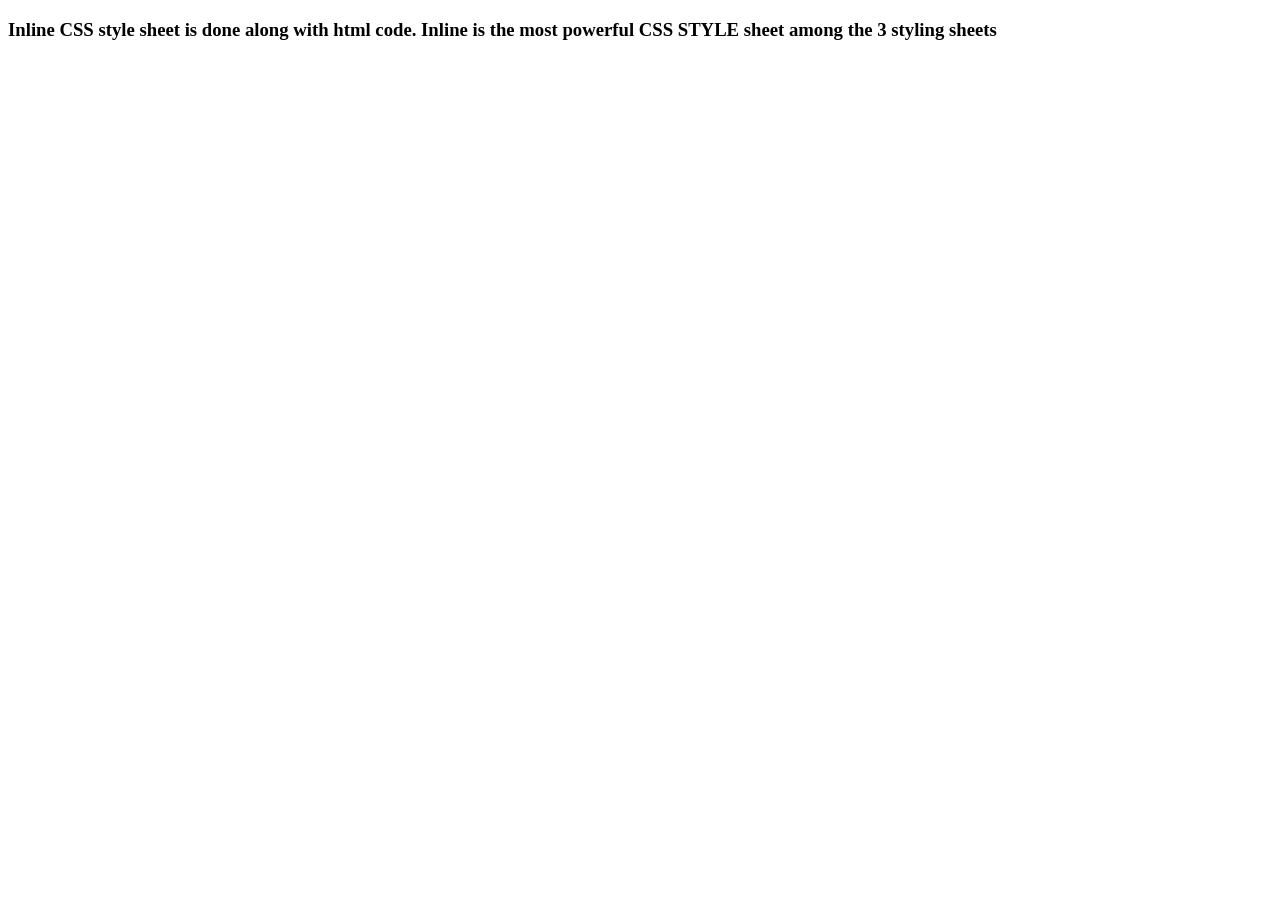
<file: index.html>
<!DOCTYPE html>
<html>
  <head>
    <title>INLINE CSS STYLE SHEET</title>
  </head>
  <body>
    <h3 style"background-color:red;">Inline CSS style sheet is done along with html code. Inline is the most powerful CSS STYLE sheet among the 3 styling sheets</h3>
  </body>
</html>
</file>
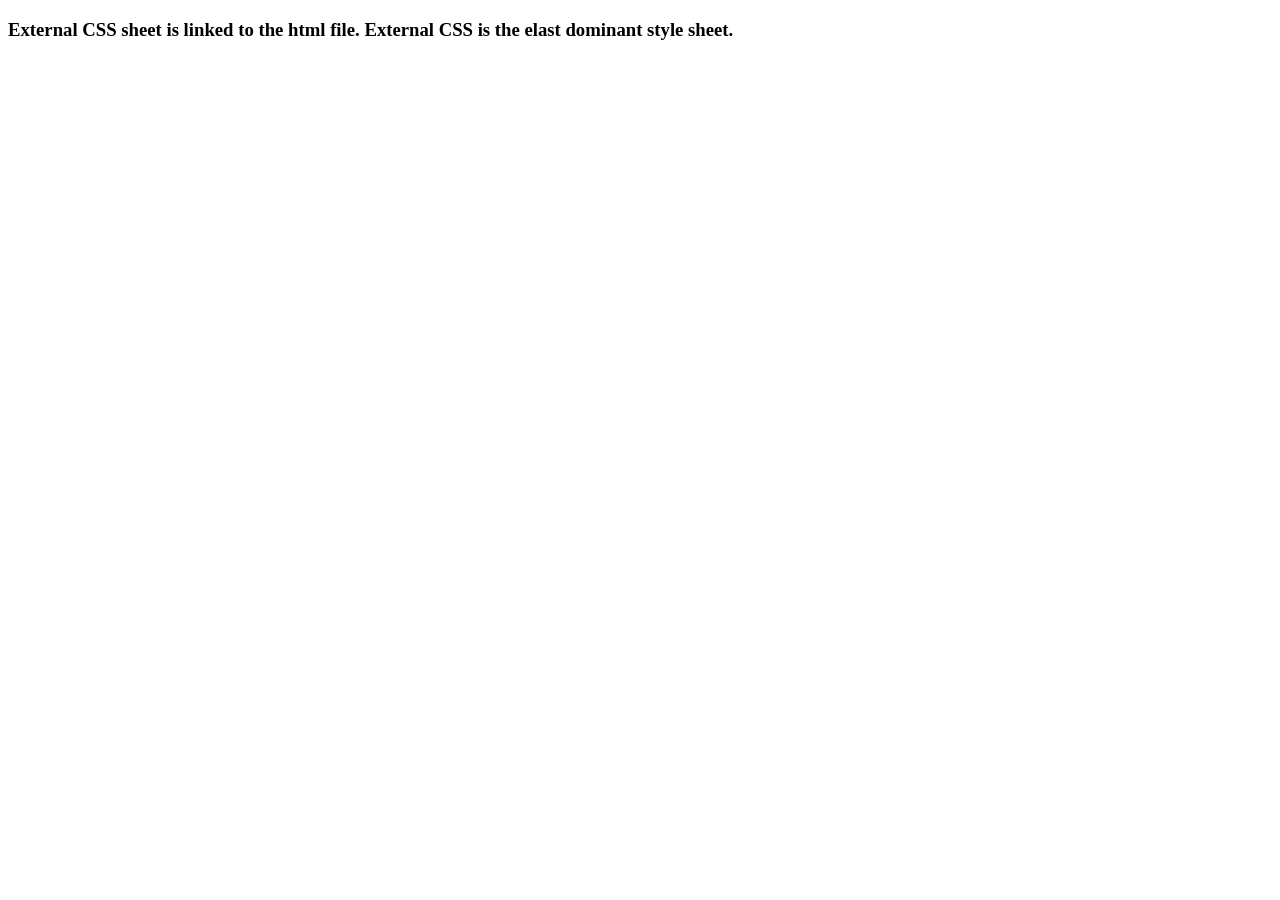
<file: externalcss.html>
<!DOCTYPE html>
<html>
  <head>
    <title>EXTERNAL CSS STYLE SHEET</title>
    <link rel="stylesheet" href="externalstyle.css">
  </head>
  <body>
    <h3>External CSS sheet is linked to the html file. External CSS is the elast dominant style sheet.</h3>
  </body>
</html>
</file>
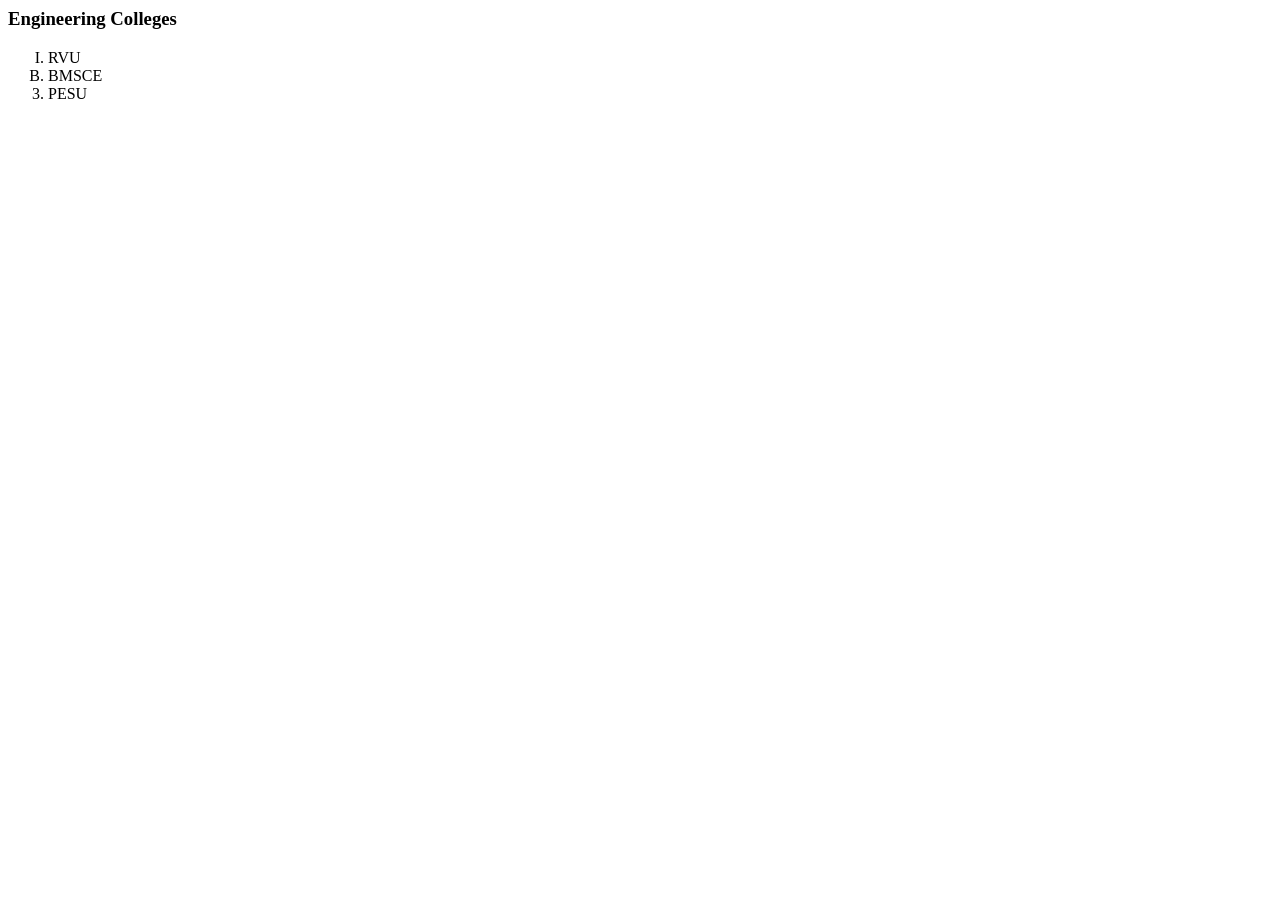
<file: inlineq2.html>
<html>

<head>

<title>CSS Bullets</title>

</head>

<body>

<h3>Engineering Colleges</h3>

<ol>

<li style="list-style-type:upper-roman"> RVU</li>

<li style="list-style-type:upper-alpha"> BMSCE </li>

<li style="list-style-type:decimal"> PESU</li>

</ol>

</body>

</html>
</file>
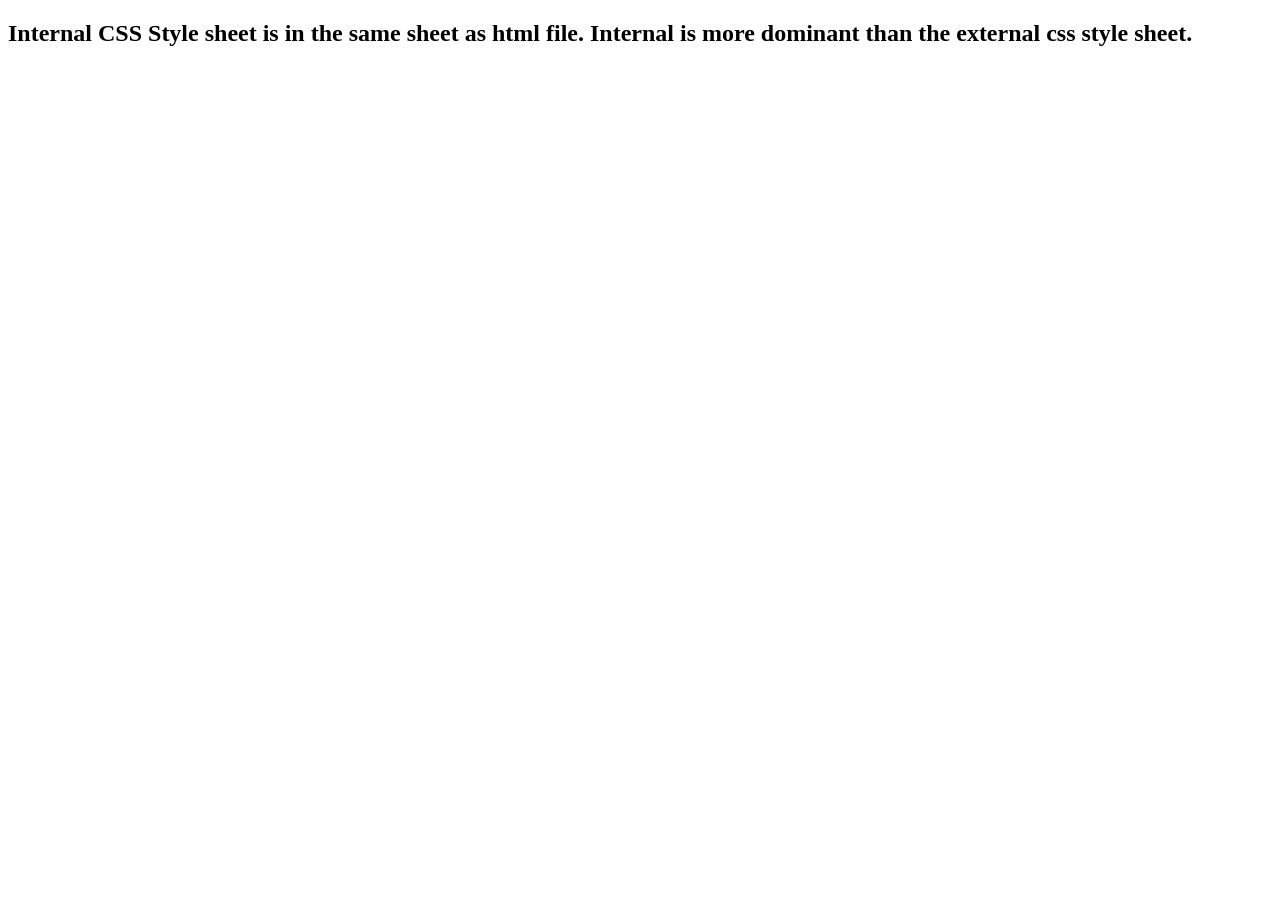
<file: internalcss.html>
<!DOCTYPE html>
<html>
  <head>
    <title>INTERNAL CSS STYLE SHEET</title>
        <style>
      .h2{
        color: red;
        font-weight: bold;
      }
    </style>
  </head>
  <body>
    <h2>Internal CSS Style sheet is in the same sheet as html file. Internal is more dominant than the external css style sheet.</h2>
  </body>
</html>
</file>
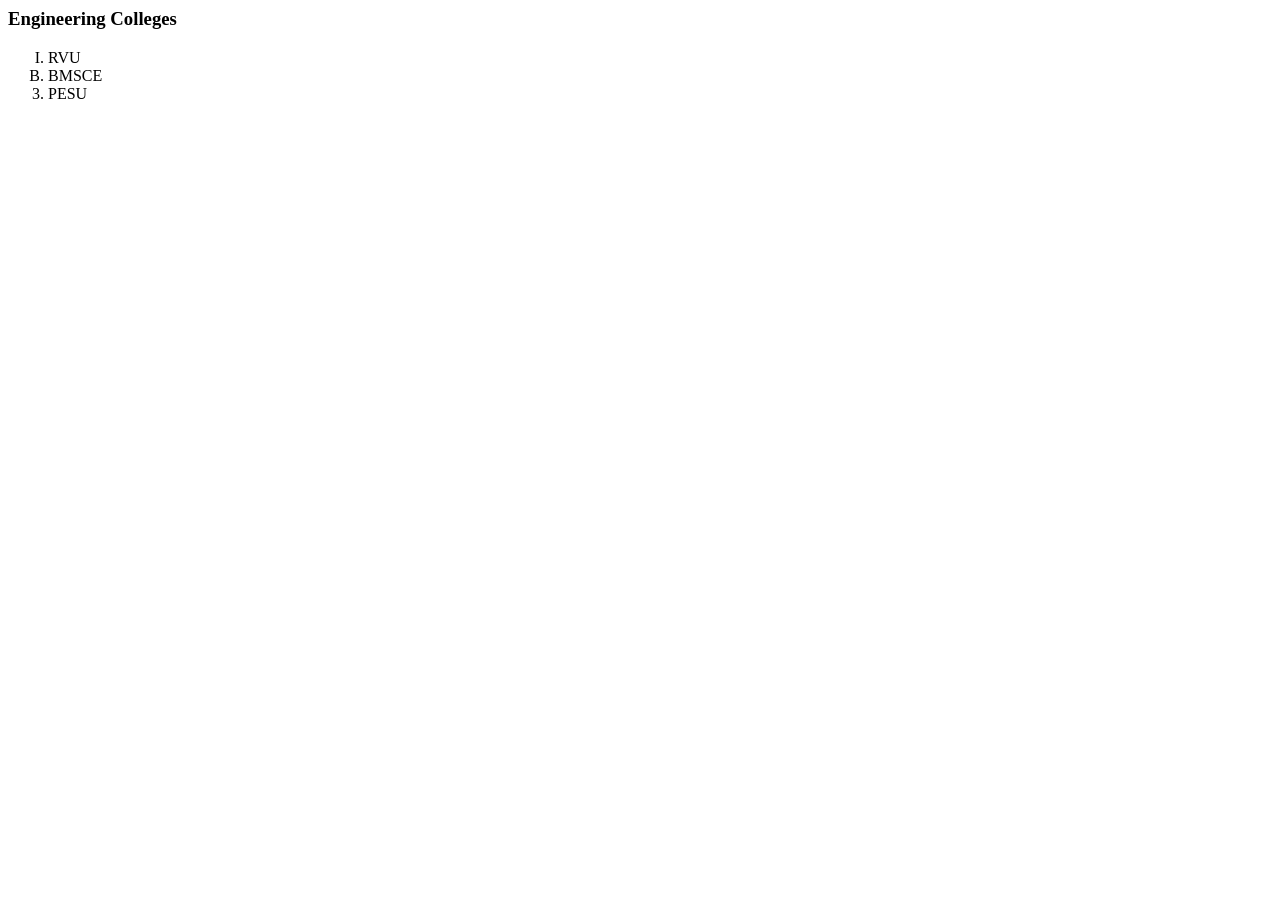
<file: quiz2.html>
<html>

<head>

<title>CSS Bullets</title>

<style type = "text/css">

li.one {list-style-type:upper-roman}

li.two {list-style-type:upper-alpha}

li.three{list-style-type:decimal}

</style>

</head>

<body>

<h3>Engineering Colleges</h3>

<ol>

<li class = "one"> RVU</li>

<li class = "two"> BMSCE </li>

<li class = "three"> PESU</li>

</ol>

</body>

</html>
</file>
<file: externalstyle.css>
.h3{
    background-color: green;
    font-family: Times New Roman;
  }
</file>
